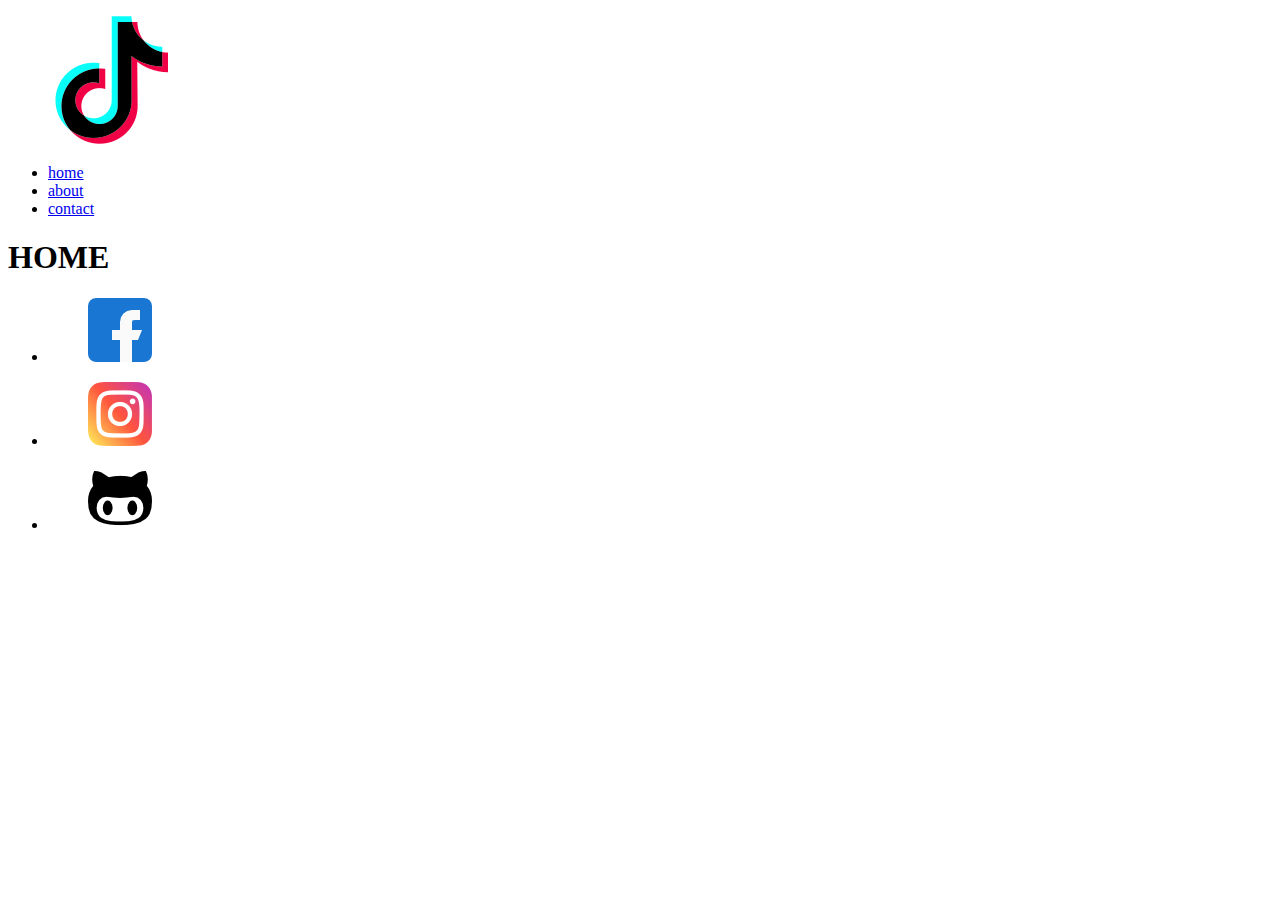
<file: miportafolio/index.html>
<!DOCTYPE html> <!--version de HTML-->
<html lang="es">
    <!--identar bien el codigo-->
    <head>
        <meta charset="UTF-8">
        <meta name="description" content="Esta es un descripción de nuestro sitio web">
        <title>Devmaster Perú</title>
        <!--CSS-->
        <link rel="stylessheet" href="css/style.css">
    </head>

    <body>
        <header>
            <!--logo-->
            <figure>
                <img src="img/tik-tok.png" alt="TIK TOK">
            </figure>
            
            <!--menú-->
            <nav>
                <ul>
                    <li><a href="ejercicio01.html">home</a></li>
                    <li><a href="about.html">about</a></li>
                    <li><a href="contact.html">contact</a></li>
                </ul>
            </nav>
        </header>

        <main>
            <section>
                <H1>HOME</H1>
            </section>
        
            <section>

            </section>
        </main>

        <footer>
            <nav>
                <ul><!--lista no ordenada-->
                      <li>
                          <a href="http://www.facebook.com" target="_blank">
                            <figure>
                                <img src="img/facebook.png" alt="Texto alternatico">
                            </figure>
                          </a>
                      </li>  
                      <li>
                          <a href="http://www.instagram.com" target="_blank">
                            <figure>
                                <img src="img/instagram.png" alt="Texto alternatico" >
                            </figure>
                          </a>
                      </li>  
                      <li>
                          <a href="http://www.github.com" target="_blank">
                            <figure>
                                <img src="img/personaje-github.png" alt="Texto alternatico">
                            </figure>
                          </a>
                      </li>  
                </ul>
            </nav>
        </footer>
        <!--JAVASCRIPT-->
        <script src="js/app.js"></script>
    </body>
</html>
</file>
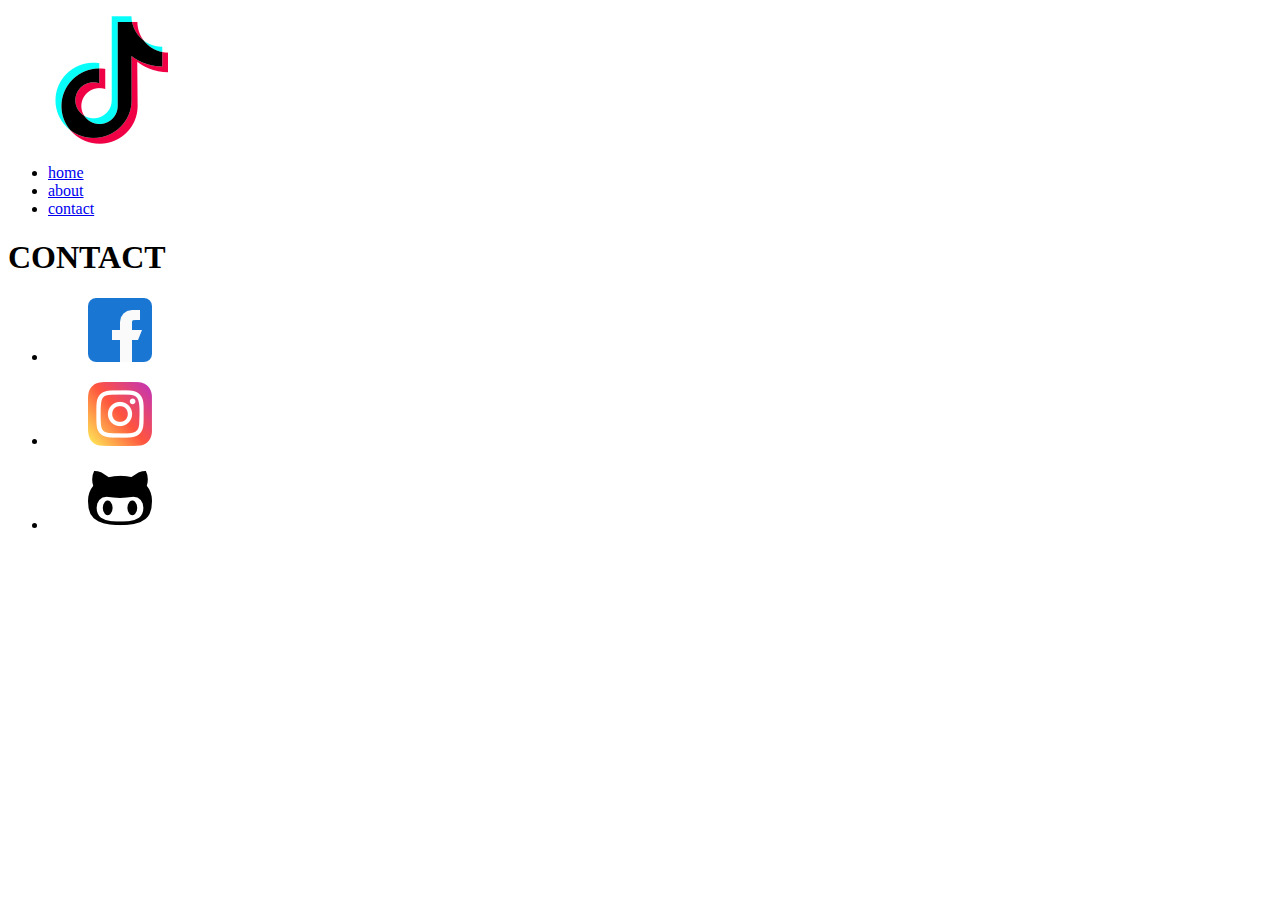
<file: miportafolio/contact.html>
<!DOCTYPE html> <!--version de HTML-->
<html lang="es">
    <!--identar bien el codigo-->
    <head>
        <meta charset="UTF-8">
        <meta name="description" content="Esta es un descripción de nuestro sitio web">
        <title>Devmaster Perú</title>
        <link rel="stylessheet" href="css/style.css">
    </head>

    <body>
        <header>
            <!--logo-->
            <figure>
                <img src="img/tik-tok.png" alt="TIK TOK">
            </figure>
            
            <!--menú-->
            <nav>
                <ul>
                    <li><a href="index.html">home</a></li>
                    <li><a href="about.html">about</a></li>
                    <li><a href="contact.html">contact</a></li>
                </ul>
            </nav>
        </header>

        <main>

            <section>
                <h1>CONTACT</h1>
            </section>
        
            <section>

            </section>
        </main>

        <footer>
            <nav>
                <ul><!--lista no ordenada-->
                      <li>
                          <a href="http://www.facebook.com" target="_blank">
                            <figure>
                                <img src="img/facebook.png" alt="Texto alternatico">
                            </figure>
                          </a>
                      </li>  
                      <li>
                          <a href="http://www.instagram.com" target="_blank">
                            <figure>
                                <img src="img/instagram.png" alt="Texto alternatico" >
                            </figure>
                          </a>
                      </li>  
                      <li>
                          <a href="http://www.github.com" target="_blank">
                            <figure>
                                <img src="img/personaje-github.png" alt="Texto alternatico">
                            </figure>
                          </a>
                      </li>  
                </ul>
            </nav>
        </footer>
    </body>
</html>
</file>
<file: miportafolio/css/style.css>
body{
    background-color: #bd1b1b;
}
</file>
